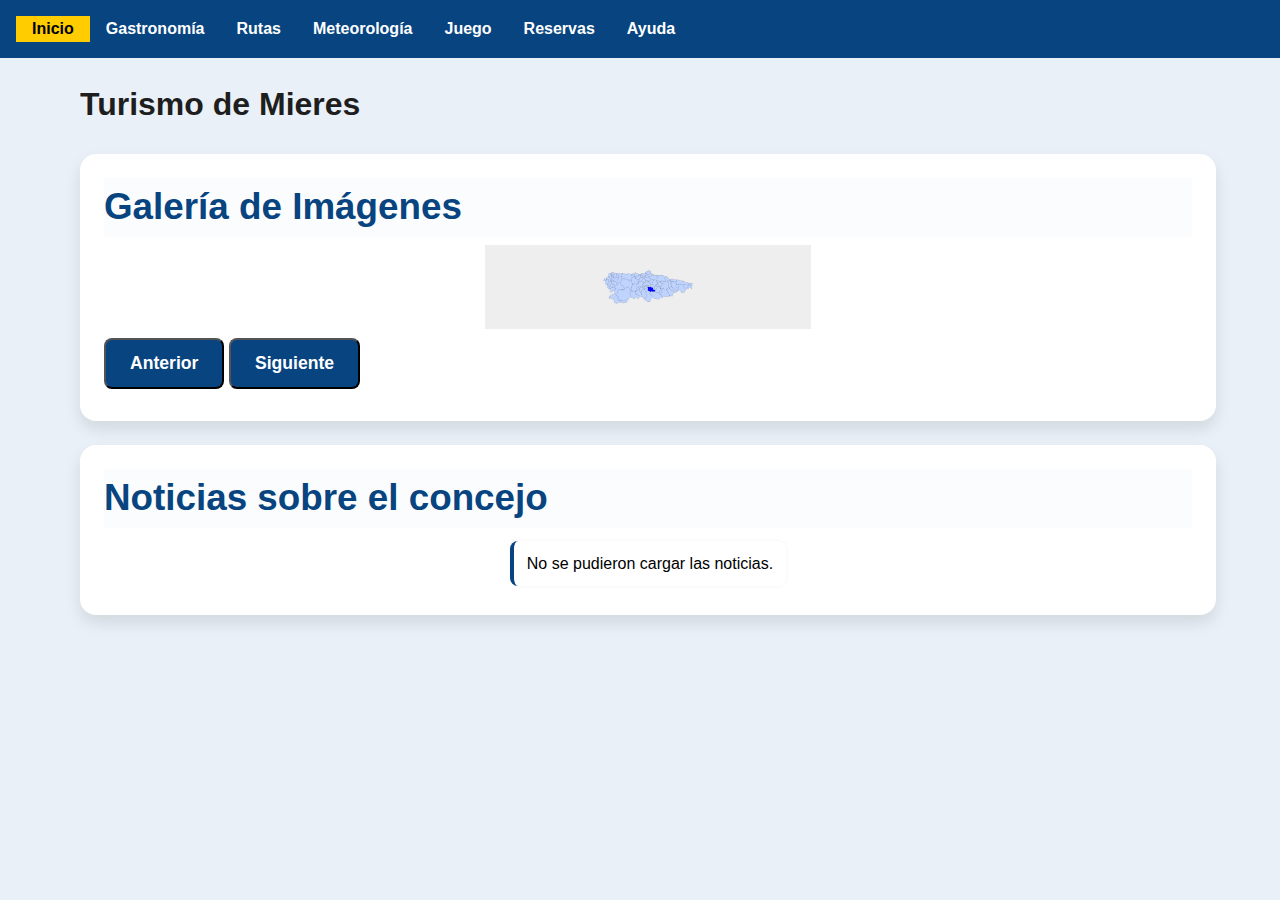
<file: index.html>
<!DOCTYPE HTML>
<html lang="es">
<head>
    <meta charset="UTF-8" />
    <title>Mieres</title>
    <meta name="author" content="Adriana Herrero González" />
    <meta name="description" content="Página sobre Mieres, Asturias" />
    <meta name="keywords" content="Mieres, Asturias, turismo, rutas, gastronomía" />
    <meta name="viewport" content="width=device-width, initial-scale=1.0" />
    
    <link rel="stylesheet" type="text/css" href="estilo/estilo.css" />
    <link rel="stylesheet" type="text/css" href="estilo/layout.css" />
    <link rel="icon" href="multimedia/imagenes/favicon.ico" />

    <!-- jQuery -->
    <script src="https://code.jquery.com/jquery-3.6.0.min.js"></script>

    <!-- Scripts -->
    <script src="js/carrusel.js" defer></script>
    <script src="js/noticias.js" defer></script>
</head>

<body> 
    <!-- Menú de navegación -->
    <header>
        <nav>
            <a href="index.html" class="active">Inicio</a>
            <a href="gastronomia.html">Gastronomía</a>
            <a href="rutas.html">Rutas</a>
            <a href="meteorologia.html">Meteorología</a>
            <a href="juego.html">Juego</a>
            <a href="reservas.php">Reservas</a>
            <a href="ayuda.html">Ayuda</a>
        </nav>
    </header>

    <!-- Carrusel de fotos -->
    <main>
    <h1>Turismo de Mieres</h1>
    <section>
        <h2>Galería de Imágenes</h2>
        <article></article>
        <footer>
            <button type="button">Anterior</button>
            <button type="button">Siguiente</button>
        </footer>
    </section>

    <!-- Sección de noticias -->
    <section>
        <h2>Noticias sobre el concejo</h2>
        <article></article>
    </section>
    </main>
</body>
</html>
</file>
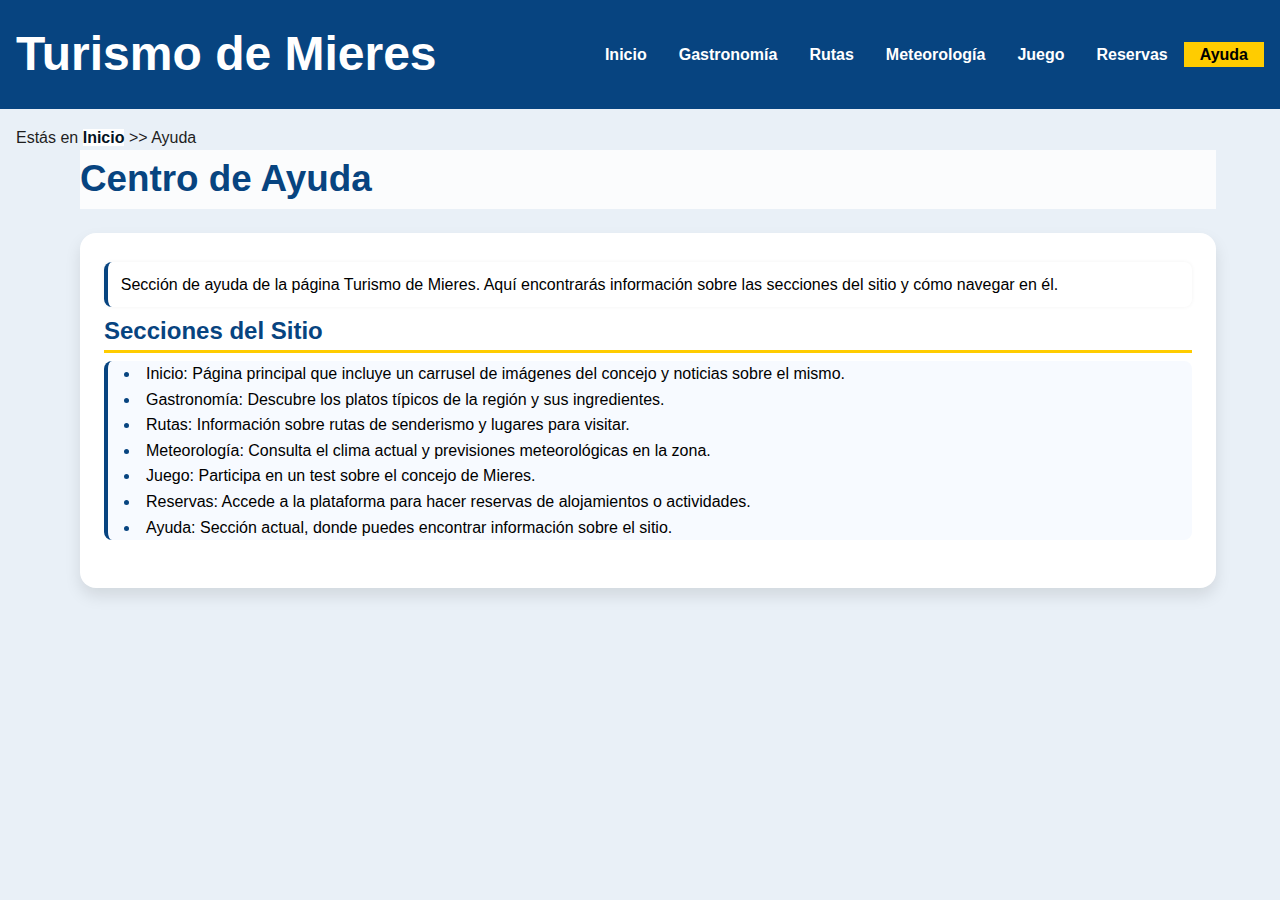
<file: ayuda.html>
<!DOCTYPE HTML>
<html lang="es">
<head>
    <!-- Datos que describen el documento -->
    <meta charset="UTF-8" />
    <title>Mieres -Ayuda</title>
    <meta name="author" content="Adriana Herrero González" />
    <meta name="description" content="ayuda,sección,Mieres,rutas,gastromía,juego,reservas,inicio" />
    <meta name="keywords" content="ayuda, navegación, turismo, Asturias" />
    <meta name="viewport" content="width=device-width, initial-scale=1.0" />
    
    
    <link rel="stylesheet" type="text/css" href="estilo/estilo.css" />
    <link rel="stylesheet" type="text/css" href="estilo/layout.css" />
    <link rel="icon" href="multimedia/imagenes/favicon.ico" />
</head>

<body>
    <!-- Menú de navegación -->
    <header>
        <h1><a href="index.html">Turismo de Mieres</a></h1>
        <button>☰</button>
        <nav>
            <a href="index.html">Inicio</a>
            <a href="gastronomia.html">Gastronomía</a>
            <a href="rutas.html">Rutas</a>
            <a href="meteorologia.html">Meteorología</a>
            <a href="juego.html">Juego</a>
            <a href="reservas.php">Reservas</a>
            <a href="ayuda.html" class="active">Ayuda</a>
        </nav>
    </header>

    <!-- Migas del documento -->
    <p>Estás en <a href="ayuda.html" title="Ayuda">Inicio</a> >> Ayuda</p>


    <main>
    <h2>Centro de Ayuda</h2>
    <section>
    <p>Sección de ayuda de la página Turismo de Mieres. Aquí encontrarás información sobre las secciones del sitio y cómo navegar en él.</p>
    
    <h3>Secciones del Sitio</h3>
    <ul>
        <li>Inicio: Página principal que incluye un carrusel de imágenes del concejo y noticias sobre el mismo.</li>
        <li>Gastronomía: Descubre los platos típicos de la región y sus ingredientes.</li>
        <li>Rutas: Información sobre rutas de senderismo y lugares para visitar.</li>
        <li>Meteorología: Consulta el clima actual y previsiones meteorológicas en la zona.</li>
        <li>Juego: Participa en un test sobre el concejo de Mieres.</li>
        <li>Reservas: Accede a la plataforma para hacer reservas de alojamientos o actividades.</li>
        <li>Ayuda: Sección actual, donde puedes encontrar información sobre el sitio.</li>
    </ul>
    </section>
    </main>
</body>
</html>
</file>
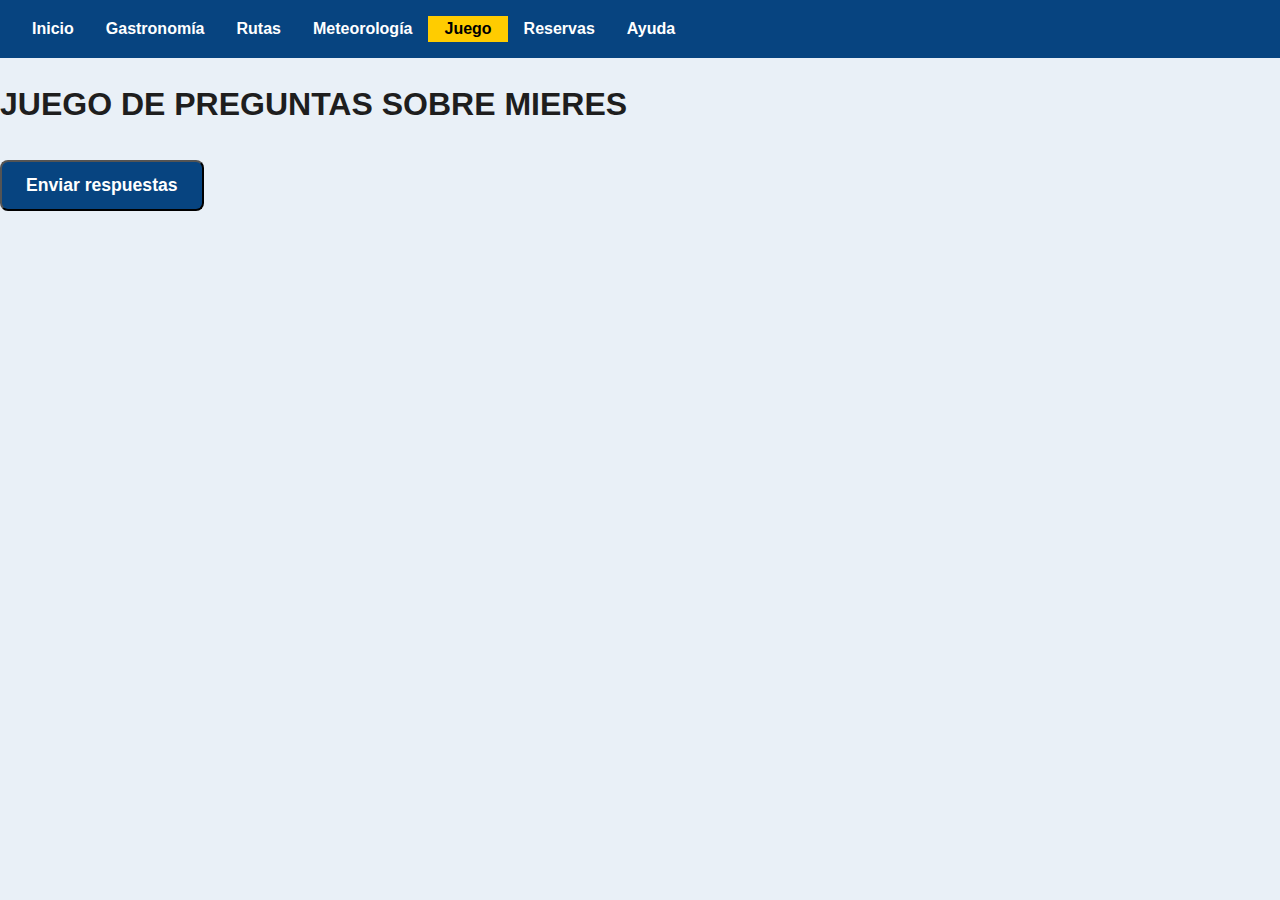
<file: juego.html>
<!DOCTYPE HTML>
<html lang="es">
<head>
	<meta charset="UTF-8" />
    <meta name="author" content="tu nombre" />
    <meta name="description" content="Juego tipo test sobre Mieres" />
    <meta name="keywords" content="Mieres, test, preguntas, juego" />
    <meta name="viewport" content="width=device-width, initial-scale=1.0" />
    
    <title>Mieres - Juego</title>
    <link rel="stylesheet" type="text/css" href="estilo/estilo.css" />
    <link rel="stylesheet" type="text/css" href="estilo/layout.css" />
    <link rel="icon" href="multimedia/imagenes/favicon.ico" />
</head>

<body> 
    <!-- Menú de navegación -->
    <header>
        <nav>
            <a href="index.html">Inicio</a>
            <a href="gastronomia.html">Gastronomía</a>
            <a href="rutas.html">Rutas</a>
            <a href="meteorologia.html">Meteorología</a>
            <a href="juego.html" class="active">Juego</a>
            <a href="reservas.php">Reservas</a>
            <a href="ayuda.html">Ayuda</a>
        </nav>
    </header>

    <h1>JUEGO DE PREGUNTAS SOBRE MIERES</h1>

    <form>
        <!-- Aquí se insertan las preguntas vía JS -->
    </form>

    <button type="button">Enviar respuestas</button>

    <section>
        <!-- Aquí se mostrará el resultado -->
    </section>

    <script src="js/juego.js"></script>
</body>
</html>
</file>
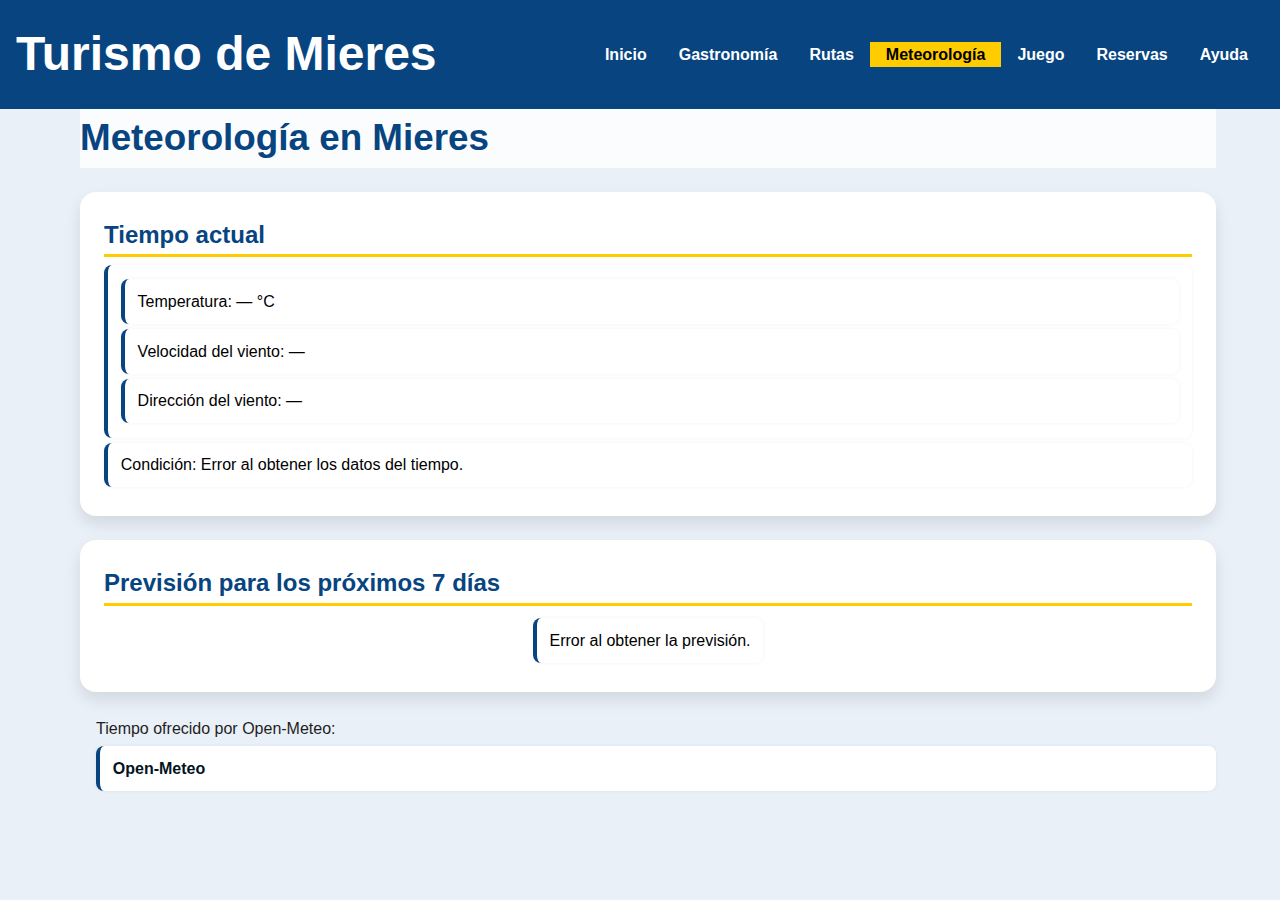
<file: meteorologia.html>
<!DOCTYPE HTML>
<html lang="es">
<head>
    <meta charset="UTF-8" />
    <title>Mieres - Meteorología</title>
    <meta name="author" content="tu nombre" />
    <meta name="description" content="Información meteorológica de Mieres, Asturias" />
    <meta name="keywords" content="Mieres, Asturias, clima, tiempo, previsión" />
    <meta name="viewport" content="width=device-width, initial-scale=1.0" />
 
    <link rel="stylesheet" type="text/css" href="estilo/estilo.css" />
    <link rel="stylesheet" type="text/css" href="estilo/layout.css" />
    <link rel="icon" href="multimedia/imagenes/favicon.ico" />

     <!-- jQuery -->
   <script
  src="https://code.jquery.com/jquery-3.6.0.min.js"
  integrity="sha256-/xUj+3OJU5yExlq6GSYGSHk7tPXikynS7ogEvDej/m4="
  crossorigin="anonymous"></script>

    <!-- Scripts -->
    <script src="js/meteorologia.js"></script>
</head>

<body> 
    <!-- Menú de navegación -->
    <header>
        <h1><a href="index.html">Turismo de Mieres</a></h1>
        <button>☰</button>
        <nav>
            <a href="index.html">Inicio</a>
            <a href="gastronomia.html">Gastronomía</a>
            <a href="rutas.html">Rutas</a>
            <a href="meteorologia.html" class="active">Meteorología</a>
            <a href="juego.html">Juego</a>
            <a href="reservas.php">Reservas</a>
            <a href="ayuda.html">Ayuda</a>
        </nav>
    </header>

     <main>
        <h2>Meteorología en Mieres</h2>

        <section>
            <h3>Tiempo actual</h3>
            <p>Temperatura: — °C</p>
            <p>Condición: —</p>
        </section>

        <section>
            <h3>Previsión para los próximos 7 días</h3>
            <article></article>
        </section>

        <aside>
            Tiempo ofrecido por Open-Meteo: 
        <p>
            <a href="https://open-meteo.com/" title="Open-Meteo">Open-Meteo</a>
        </p>
        </aside>
    </main>

  
</body>
</html>
</file>
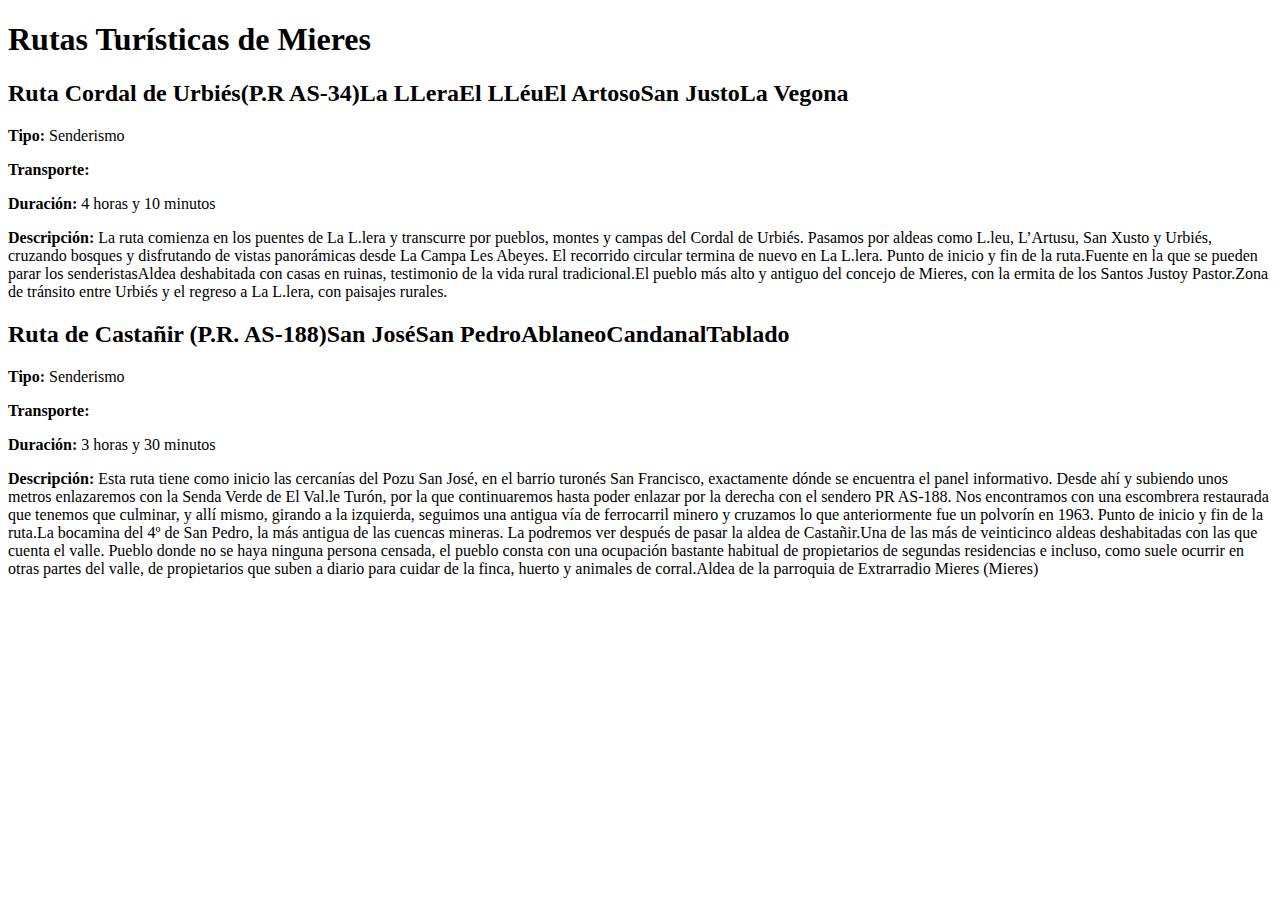
<file: xml/rutas.html>
<!DOCTYPE html>
<html lang="es">
<head>
    <meta charset="UTF-8">
    <title>Rutas Turísticas de Mieres</title>
    <script src="https://code.jquery.com/jquery-3.6.0.min.js"></script>
</head>
<body>
    <h1>Rutas Turísticas de Mieres</h1>
    <div id="rutas-lista">
        <!-- Aquí se mostrarán las rutas -->
    </div>

    <script>
        $(document).ready(function() {
            // Intentar cargar el archivo XML
            $.ajax({
                type: "GET",
                url: "rutas.xml",  // Asegúrate de que esta ruta sea correcta
                dataType: "xml",
                success: function(xml) {
                    var rutas = $(xml).find('ruta');  // Buscar todas las rutas en el XML
                    
                    if (rutas.length === 0) {
                        $('#rutas-lista').append('<p>No se encontraron rutas.</p>');
                    }

                    // Iterar sobre cada ruta en el XML
                    rutas.each(function() {
                        var nombre = $(this).find('nombre').text();
                        var tipo = $(this).find('tipo').text();
                        var transporte = $(this).find('medioTransporte').text();
                        var duracion = $(this).find('duracion').text();
                        var descripcion = $(this).find('descripcion').text();

                        var rutaHTML = `
                            <div class="ruta">
                                <h2>${nombre}</h2>
                                <p><strong>Tipo:</strong> ${tipo}</p>
                                <p><strong>Transporte:</strong> ${transporte}</p>
                                <p><strong>Duración:</strong> ${duracion}</p>
                                <p><strong>Descripción:</strong> ${descripcion}</p>
                            </div>
                        `;
                        $('#rutas-lista').append(rutaHTML);  // Añadir la información de la ruta a la página
                    });
                },
                error: function() {
                    $('#rutas-lista').append('<p>Error al cargar el archivo XML.</p>');
                }
            });
        });
    </script>
</body>
</html>
</file>
<file: estilo/estilo.css>
/* Adriana Herrero González */
/* Especificidad (0,0,1) */
body {
  background-color:#e9f0f7;
  font-family: 'Segoe UI', Tahoma, Geneva, Verdana, sans-serif;
  color: #1e1e1e;
  line-height: 1.6;
  margin: 0;
  padding: 0;
  font-size: 100%;
}

/* Especificidad (0,0,1) */
a {
  font-weight: bold;
  text-decoration: none;
  background-color: white;
  color: #031323;
}

/* Especificidad (0,0,1) */
a:hover {
  background-color: #1f5f9f;
  color: white;
}

/* Especificidad (0,1,0) */
/*Justificación: el enunciado permite este selector para indicar en que página nos encontramos */
.active {
  background-color: #ffcc00;
  color: #000000;
}

/* Especificidad (0,0,1) */
header {
  background-color: #074480;
  color: white;
  padding: 1rem;
  display: flex;
  align-items: center;
  justify-content: space-between;
}

/* Especificidad (0,0,1) */
header nav a:hover {
  background-color: #003366;
  color: white;
}

/* Especificidad (0,0,2) */
header h1 {
  margin: 0;
  font-size: 3rem;
}

/* Especificidad (0,0,3) */
header h1 a {
  background-color: #074480;
  color: white;
  text-decoration: none;
}

/* Especificidad (0,0,2) */
header > button {
  font-size: 2rem;
  background: none;
  border: none;
  background-color: #074480;
  color: white;
  cursor: pointer;
  user-select: none;
  display: block;
}

/* Especificidad (0,0,2) */
header nav {
  display: none;
  flex-direction: column;
  position: absolute;
  top: 60px;
  right: 1rem;
  background-color: #074480;
  color: #ffffff;
  border-radius: 0 0 0 0.5rem;
  padding: 0.5rem 0;
  width: 200px;
  box-shadow: 0 2px 8px rgba(0,0,0,0.3);
}

/* Especificidad (0,0,3) */
header:focus-within nav,
header nav.show {
  display: flex;
}

/* Especificidad (0,0,2) */
header nav a {
  background-color: #074480;
  color: white;
  padding: 0.75rem 1rem;
  text-decoration: none;
  border-bottom: 1px solid rgba(255,255,255,0.2);
}

/* Especificidad (0,0,3) */
header nav a:last-child {
  border-bottom: none;
}

/* Especificidad (0,0,2) */
main, aside {
  padding-left: 1rem;
}

/* Especificidad (0,0,1) */
main {
  max-width: 90%;
  width: 100%;
  margin: 0 auto;
  box-sizing: border-box;
}

/* Especificidad (0,0,2) */
main > section {
  background-color: #ffffff;
  color: #000000;
  margin: 1.5em 0;
  padding: 1.5em;
  border-radius: 1em;
  box-shadow: 0 0.5em 1em rgba(0,0,0,0.1);
  box-sizing: border-box;
}

/* Especificidad (0,0,3) */
main > section > section {
  background-color: #f4f7fb;
  color: #000000;
  border-left: 0.25em solid #0c5bab;
  padding: 1em;
  margin: 1em 0;
  border-radius: 0.75em;
}

/* Especificidad (0,0,3) */
main > section:nth-of-type(1) nav {
  display: flex;
  justify-content: center;
  gap: 1rem;
  margin-top: 1rem;
}

/* Especificidad (0,0,3) */
main > section:nth-of-type(1) article {
  width: 30%;
  display: flex;
  align-items: center;
  justify-content: center;
  background-color: #eee;
  color: #000000;
  margin: 0 auto;
}

/* Especificidad (0,0,2) */
section:nth-of-type(2) article {
  width: 100%;
  margin: 0 auto;
  display: flex;
  flex-wrap: wrap;
  justify-content: center;
  gap: 1rem;
  box-sizing: border-box;
}

/* Especificidad (0,0,3) */
section:nth-of-type(2) article section {
  flex: 1 1 30%;
  max-width: 30%;
  background-color: #f0f0f0;
  color: #000000;
  border-radius: 0.75rem;
  padding: 1.5rem;
  margin: 1rem 0;
  box-sizing: border-box;
  display: flex;
  flex-direction: column;
  justify-content: space-between;
  aspect-ratio: 1/1;
  transition: transform 0.3s ease;
}

/* Especificidad (0,0,4) */
section:nth-of-type(2) article section:hover {
  transform: translateY(-0.25rem);
  box-shadow: 0 0.5rem 1rem rgba(0,0,0,0.15);
}

/* Especificidad (0,0,4) */
section:nth-of-type(2) article section footer a {
  font-size: 1rem;
  font-weight: 600;
  background-color: #ffffff;
  color: #0066cc;
  text-decoration: none;
}

/* Especificidad (0,0,5) */
section:nth-of-type(2) article section footer a:hover {
  color: #003366;
  background-color: #ffffff;
}

/* Especificidad (0,0,1) */
h2 {
  color: #074480;
  background-color:#fbfcfd;
  font-size: 2.3rem;
  text-align: left;
  margin: 0 0 0.5rem;
}

/* Especificidad (0,0,1) */
h3 {
  font-size: 1.5rem;
  color: #074480;
  background-color: #ffffff;
  margin: 0 0 0.5rem;
  border-bottom: 0.125em solid #ffcc00;
}

/* Especificidad (0,0,1) */
h4 {
  font-size: 1.4rem;
  color: #0c5bab;
  background-color: #ffffff;
  margin: 0.5em 0;
}


/* Especificidad (0,0,1) */
h5 {
  font-size: 0.9rem;
  background-color: #ffffff;
  color: #333333;
  margin: 0 0 0.5em;
}

/* Especificidad (0,0,1) */
p {
  background-color: #ffffff;
  color: #000000;
  margin: 0.3em 0;
  padding: 0.6em 0.8em;
  border-left: 0.25em solid #074480;
  border-radius: 0.5em;
  box-shadow: 0 0 0.25em rgba(0,0,0,0.05);
}

/* Especificidad (0,0,2) */
header + p {
  all: unset;
  display: block;
  margin-left: 1em;
  margin-top: 1em;
}

/* Especificidad (0,0,1) */
ul {
  padding-left: 1rem;
  list-style-position: inside;
  margin: 0.5em 0 1.5em;
  background-color: #f7faff;
  color: #000000;
  border-left: 0.25em solid #074480;
  border-radius: 0.5em;
}

/* Especificidad (0,0,1) */
li::marker {
  background-color: #ffffff;
  color: #074480;
}

/* Especificidad (0,0,1) */
dt {
  color: #074480;
  background-color: #ffcc00;
  font-weight: bold;
  padding: 0.2rem 0.4rem;
  display: inline-block;
}

/* Especificidad (0,0,2) */
audio{
  display: block;
  margin: 1rem 0;
  max-width: 90%;
}

/* Especificidad (0,0,2) */
video {
    max-width: 80vw;  
    width: 60%;
    height: auto;
    display: block;
    margin-left:0;
}


/* Especificidad (0,0,1) */
img {
  display: block;
  width: 50%;
  max-width: 30%;
  height: auto;
  border-radius: 0.5rem;
  margin: 1rem 0;
}

/* Especificidad (0,0,1) */
figure {
  width: 90%;
  max-width: 50em;
  margin: 0 auto;
}

/* Especificidad (0,0,2) */
figure svg,
figure img {
  width: 100%;
  height: auto;
  display: block;
}

/* Especificidad (0,0,1) */
[id^="mapaRuta_"] {
  width: 90%;
  max-width: 31.25em;
  aspect-ratio: 1;
  margin: 0 auto;
  border-radius: 0.625em;
  box-shadow: 0 0.125em 0.5em rgba(0,0,0,0.2);
}

/* Justificación: se permite usar id para la adaptabilidad de las tablas */
/* Especificidad (0,1,1) */
#tabla-gastronomia {
  width: 100%;
  border-collapse: collapse;
  margin: 2rem 0;
  background-color: #ffffff;
  color: #000000;
  border-radius: 0.5rem;
  box-shadow: 0 0.25rem 0.5rem rgba(0,0,0,0.1);
  table-layout: fixed;
  word-wrap: break-word;
}

/* Especificidad (0,1,1) */
#tabla-gastronomia caption {
  font-size: 1.25em;
  font-weight: bold;
  padding: 0.25rem 0;
  margin: 0.25rem 0 0.5rem 1rem;
  text-align: center;
  background-color: #ffffff;
  color: #074480;
}

/* Especificidad (0,1,2) */
#tabla-gastronomia thead th {
  background-color: #0055aa;
  color: white;
  padding: 0.5em;
  text-align: left;
  border: 0.0625em solid #ccc;
}

/* Especificidad (0,1,2) */
#tabla-gastronomia tbody th,
#tabla-gastronomia td {
  background-color: white;
  color: black;
  padding: 0.5em;
  border: 0.0625em solid #ccc;
  text-align: left;
}

/* Especificidad (0,1,1) */
table:not(#tabla-gastronomia) {
  width: 100%;
  border-collapse: collapse;
  margin: 2em 0;
  box-shadow: 0 0 0.625em rgba(0,0,0,0.1);
  border-radius: 0.5em;
  background-color: #ffffff;
  color: #000000;
}

/* Especificidad (0,1,2) */
table:not(#tabla-gastronomia) th,
table:not(#tabla-gastronomia) td {
  border: 0.0625em solid #ddd;
  padding: 1em;
  text-align: left;
  vertical-align: top;
}

/* Especificidad (0,1,2) */
table:not(#tabla-gastronomia) th {
  background-color: #074480;
  color: white;
}

/* Especificidad (0,1,2) */
table:not(#tabla-gastronomia) tr:nth-child(even) {
  background-color: #f9f9f9;
  color: #074480;
}

/* Especificidad (0,1,2) */
table:not(#tabla-gastronomia) tr:hover {
  background-color: #f1f1f1;
  color: #074480;
}

/* Especificidad (0,0,1) */
button {
  width: auto;
  max-width: none;
  padding: 0.5rem 1rem;
  background-color: #074480;
  color: #fff;
  border-radius: 0.5rem;
  font-weight: bold;
  cursor: pointer;
  margin: 0.5em 0;
  transition: background-color 0.3s ease;
}

/* Especificidad (0,0,1) */
button:hover {
  background-color: #607991;
  color: #fff;
  text-decoration: underline;
}

/* Especificidad (0,0,2) */
input, select {
  width: 100%;
  padding: 0.8em;
  border: 0.0625em solid #ccc;
  border-radius: 0.5em;
  font-size: 1em;
  transition: border-color 0.3s;
}

/* Especificidad (0,0,2) */
input[type="datetime-local"] {
  padding: 0.4em;
  font-size: 0.9em;
}

/* Especificidad (0,0,2) */
input:focus, select:focus {
  outline: none;
  border-color: #004080;
  box-shadow: 0 0 0.3125em #004080;
}


/* Especificidad = (0, 1, 0) -> selector por tipo + clase (fieldset) */
form fieldset {
  margin-bottom: 2rem;
  border: 1px solid #ccc;
  padding: 1rem;
  border-radius: 0.5rem;
}

/* Especificidad = (0, 1, 0) -> selector por tipo + clase (fieldset > legend) */
form fieldset > legend {
  font-weight: bold;
  font-size: 1.2rem;
  color: #074480;
  background-color: white;
  padding: 0 0.5rem;
}

/* Especificidad = (0, 1, 0) -> selector por tipo + clase (fieldset p) */
form fieldset p {
  display: flex;
  align-items: center;
  gap: 0.5rem;
  margin: 0.5rem 0;
}

/* Especificidad = (0, 2, 0) -> selector compuesto: form fieldset p label */
form fieldset p label {
  cursor: pointer;
  user-select: none;
  flex-grow: 1;
  display: flex;
  align-items: center;
  gap: 0.5rem;
}

/* Especificidad = (0, 3, 1) -> selector compuesto con atributo */
form fieldset p label input[type="radio"] {
  margin: 0;
  width: 1.1em;
  height: 1.1em;
}

/* Estilo para el select para que parezca tabla */
/* especificidad media (0,0,1) */
select[name="recurso_id"] {
    width: 100%;
    font-family: monospace, monospace;
    font-size: 0.875rem; /* ~14px */
    border: 0.063rem solid #ccc; /* 1px */
    padding: 0.375rem 0.625rem; /* 6px 10px */
    box-sizing: border-box;
    appearance: none; /* elimina flecha por defecto en algunos navegadores */
    background: white url("data:image/svg+xml;utf8,<svg fill='gray' height='20' viewBox='0 0 20 20' width='20' xmlns='http://www.w3.org/2000/svg'><polygon points='0,0 20,0 10,10'/></svg>") no-repeat right 0.625rem center;
    color:black;
    background-size: 0.75rem; /* 12px */
}

/* Opciones del select, usando monospace para que se alineen */
/* especificidad media (0,0,1) */
select[name="recurso_id"] option {
    font-family: monospace;
    white-space: pre; /* para respetar espacios y alineación */
    padding: 0.125rem 0.3125rem; /* 2px 5px */
}

/* Especificidad: (0,1,1) */
select[name="reserva_id"] {
    width: 100%;
    font-family: monospace, monospace;
    font-size: 0.875rem;
    border: 0.063rem solid #ccc;
    padding: 0.375rem 2rem 0.375rem 0.625rem;
    box-sizing: border-box;
    background-color: white;
    color: black;
    position: relative;
}

/* Especificidad: (0,1,2) */
select[name="reserva_id"] option {
    font-family: monospace;
    white-space: pre; /* para respetar espacios y alineación */
    padding: 0.125rem 0.3125rem; /* 2px 5px */
}

/** 
 * Selector: form input, form button 
 * Especificidad: (0,1,2)
 */
form input, form button {
  /* padding interno: 0.75rem ≈ 12px */
  padding: 0.75rem;

  /* tamaño de fuente accesible: 1rem ≈ 16px */
  font-size: 1rem;

  /* separación inferior entre campos: 1rem ≈ 16px */
  margin-bottom: 1rem;

  /* ancho completo del contenedor */
  width: 100%;

  /* modelo de caja inclusivo */
  box-sizing: border-box;
}

/**
 * Selector: form a
 * Especificidad: (0,1,1)
 */
form a {
  /* comportamiento de bloque en línea para aplicar márgenes correctamente */
  display: inline-block;

  /* separación superior: 1rem ≈ 16px */
  margin-top: 1rem;

  /* tamaño de fuente uniforme: 1rem ≈ 16px */
  font-size: 1rem;
}
</file>
<file: estilo/layout.css>
/* ----- Responsive para tablets y móviles ----- */

/* 
  Redefinición justificada: en pantallas <= 768px, 
  cambio en nav para apilar enlaces verticalmente, mejorar usabilidad en móvil.
  Especificidad = (0, 0, 1) 
*/
@media screen and (max-width: 48rem) { /* 768px / 16 = 48rem */
  nav {
    flex-direction: column; /* Apilar verticalmente */
    align-items: stretch;
    display: none; /* Oculta menú por defecto */
    background-color: #074480;
    color: #fff; /* Contraste con background */
    position: absolute;
    top: 3.75rem; /* 60px = 3.75rem */
    right: 0.625rem; /* 10px = 0.625rem */
    width: 12.5rem; /* 200px = 12.5rem */
    border-radius: 0.5rem;
    box-shadow: 0 0.25rem 0.5rem rgba(0,0,0,0.3);
    z-index: 1000;
  }

  /* Mostrar menú cuando tenga clase .show */
  nav.show {
    display: flex; /* Mostrar menú al activar */
  }

  /* Redefinición para nav a: mayor área táctil y mejor legibilidad en móvil, agregando borde inferior para separar enlaces */
  nav a {
    text-align: center;
    padding: 1rem;
    border-bottom: 0.0625rem solid rgba(255, 255, 255, 0.2); /* 1px = 0.0625rem */
    background-color: #074480;
    color: #fff; /* Añadido color para legibilidad sobre fondo oscuro */
  }

  /* Redefinición para último enlace del nav: quita borde inferior para estética */
  nav a:last-child {
    border-bottom: none;
  }

  /* 
    Redefinición justificada: en pantallas <= 768px,
    tabla en modo bloque para legibilidad móvil, con etiquetas posicionadas.
  */
  table, thead, tbody, th, td, tr {
    display: block;
  }

  td {
    position: relative;
    padding-left: 50%;
    border: 0.0625rem solid #ddd; /* 1px = 0.0625rem */
    margin-bottom: 0.625rem; /* 10px = 0.625rem */
  }

  td::before {
    position: absolute;
    top: 0.5rem; /* 8px = 0.5rem */
    left: 0.5rem; /* 8px = 0.5rem */
    width: 45%;
    padding-right: 0.625rem; /* 10px = 0.625rem */
    white-space: nowrap;
    font-weight: bold;
  }

  
}

/* 
  Redefinición justificada: en pantallas <= 600px, 
  tabla se adapta para mejor lectura en móviles (modo bloque).
*/
@media (max-width: 37.5rem) { /* 600px / 16 = 37.5rem */
  #tabla-gastronomia {
    font-size: 0.9em;
  }

  #tabla-gastronomia thead,
  #tabla-gastronomia caption {
    display: block;
  }

  #tabla-gastronomia tr {
    display: block;
    margin-bottom: 1em;
  }

  #tabla-gastronomia td,
  #tabla-gastronomia th {
    display: block;
    width: 100%;
    box-sizing: border-box;
  }

  /* 
    Redefinición justificada: en pantallas <= 600px,
    imágenes con id que comienzan con "mapaRuta_" se ajustan para ser responsive,
    conservando ratio y centrado con sombra y borde redondeado.
  */
  [id^="mapaRuta_"] {
    width: auto;            
    aspect-ratio: 16 / 21;
    margin: 0 auto;
    border-radius: 0.625rem; /* 10px = 0.625rem */
    box-shadow: 0 0.125rem 0.5rem rgba(0,0,0,0.2); /* 2px 8px */
  }
}

/* 
  Redefinición justificada: en pantallas <= 480px,
  se ajusta layout para ocupar casi todo el ancho disponible,
  mejora visual y usabilidad en móviles muy pequeños.
*/
@media (max-width: 30rem) { /* 480px / 16 = 30rem */
  section:nth-of-type(2) article section {
    flex-grow: 1;
    flex-shrink: 1;
    flex-basis: 90%;
    max-width: 90%;
    aspect-ratio: auto;
  }
}

/* 
  Redefinición justificada: en pantallas >= 768px,
  botones aumentan de tamaño para mejor usabilidad en escritorio.
*/
@media screen and (min-width: 48rem) {
  button {
    padding: 0.8rem 1.5rem;
    font-size: 1.1rem;
  }
}

/* 
  Redefinición justificada: en pantallas >= 769px,
  se oculta botón menú hamburguesa para escritorio.
*/
@media (min-width: 48.0625rem) { /* 769px */
  header > button {
    display: none;
  }
}

/* 
  Redefinición justificada: en pantallas >= 769px,
  header y nav recuperan su estilo para escritorio con flex horizontal,
  eliminando sombras y bordes, mejorando el diseño para pantallas grandes.
*/
@media (min-width: 48.0625rem) {
  header {
    position: relative;
  }

  header nav {
    display: flex !important;
    position: static;
    flex-direction: row;
    width: auto;
    background: none;
    box-shadow: none;
    border-radius: 0;
    padding: 0;
    background-color: #074480;
    color: white;
  }

  header nav a {
    border: none;
    padding: 0 1rem;
    background-color: #074480;
    color: white;
  }
}

/* 
  Redefinición justificada: en pantallas <= 500px,
  navegación dentro del primer section se ajusta para ser vertical y centrada,
  mejora el layout en móviles pequeños.
*/
@media (max-width: 31.25rem) { /* 500px = 31.25rem */
  main > section:nth-of-type(1) nav {
    flex-direction: column;  
    gap: 0.5rem;
    width: 80%;              
    margin: 0 auto;          
  }
}
</file>
